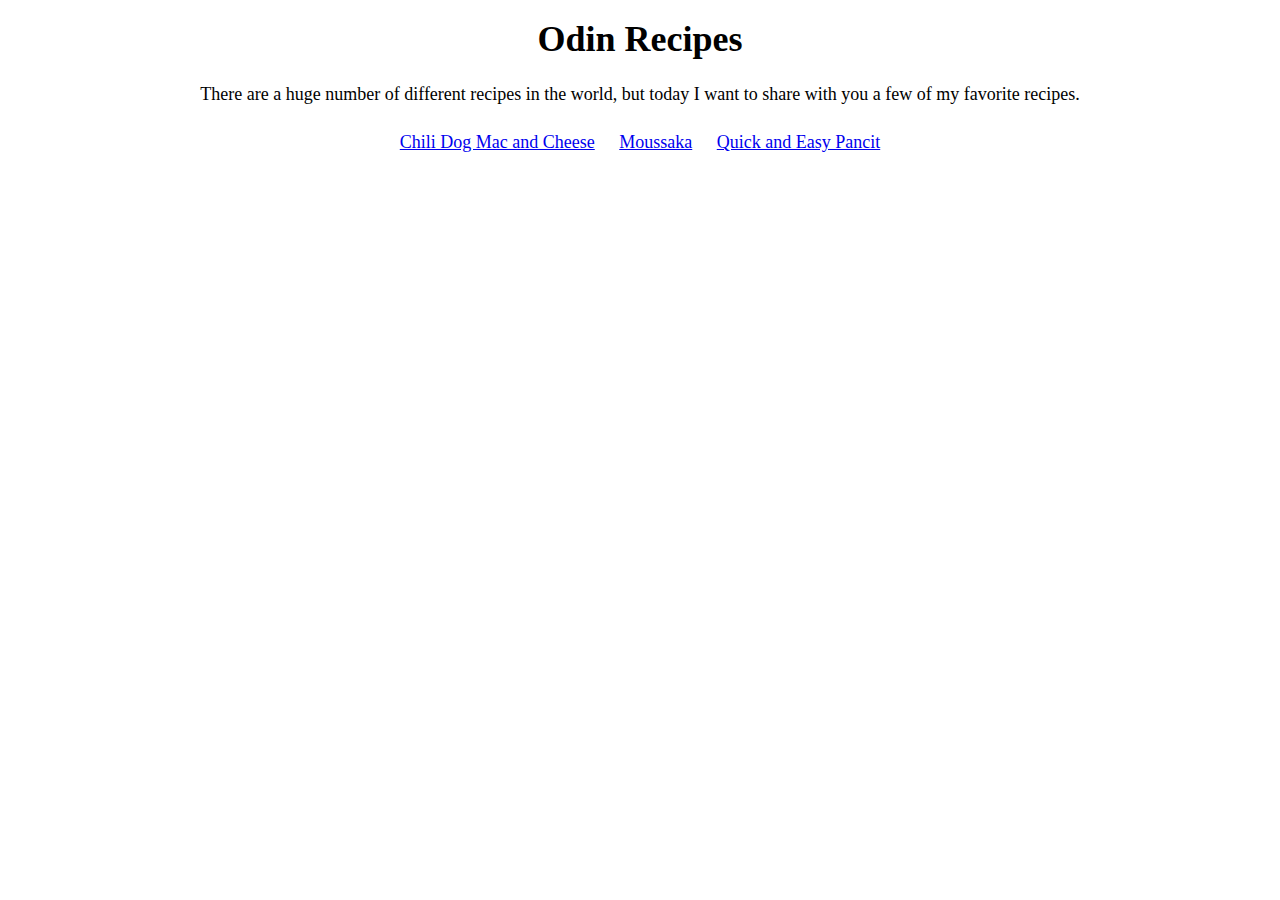
<file: index.html>
<!DOCTYPE html>
<html lang="en">
    <head>
        <meta charset="UTF-8" />
        <meta name="viewport" content="width=device-width, initial-scale=1.0" />
        <title>Odin Recipes</title>
        <link rel="stylesheet" href="styles.css" />
    </head>

    <body>
        <div class="homepage">
        <h1 class="title-main">Odin Recipes</h1>
        <p class="intro-text">
            There are a huge number of different recipes in the world, but today I want to share with you a few of my
            favorite recipes.
        </p>
        <ul>
            <li class="nav-item"><a href="./recipes/chili-dog-mac.html">Chili Dog Mac and Cheese</a></li>
            <li class="nav-item"><a href="./recipes/moussaka.html">Moussaka</a></li>
            <li class="nav-item"><a href="./recipes/pancit.html">Quick and Easy Pancit</a></li>
        </ul>
    </div>
        </body>
    </body>
</html>
</file>
<file: styles.css>
/* General styles*/

body {
    font-family: Georgia, 'Times New Roman', Times, serif;
    font-size: 18px;
    margin-top: 24px;
    line-height: 1.7em;
    padding-left: 35px;
    padding-right: 35px;
}

* {
    margin-top: 0;
    padding-left: 0;
}

h1 {
    text-align: center;
}

img {
    border-radius: 10px;
}

ol, ul {
    list-style: none;
    counter-reset: item;

}

ol li::before {
    content: counter(item) ' Step';
    counter-increment: item;
    font-weight: 600;
    margin-bottom: 10px;
}

ol li p {
    margin-top: 10px;
}

/* Menu styles*/
.homepage {
    text-align: center;
}

.nav-item {
    display: inline-block;
    margin-right: 20px;
    padding: 0;
}

.nav-item:last-of-type {
    margin-right: 0;
}

/* Common styles */

.ingredients {
    font-weight: 600;
}

/* Pancit styles*/

.pancit-how {
    list-style: disc;
    margin-left: 15px;
}

.pancit-description {
    font-weight: 600;
}
</file>
